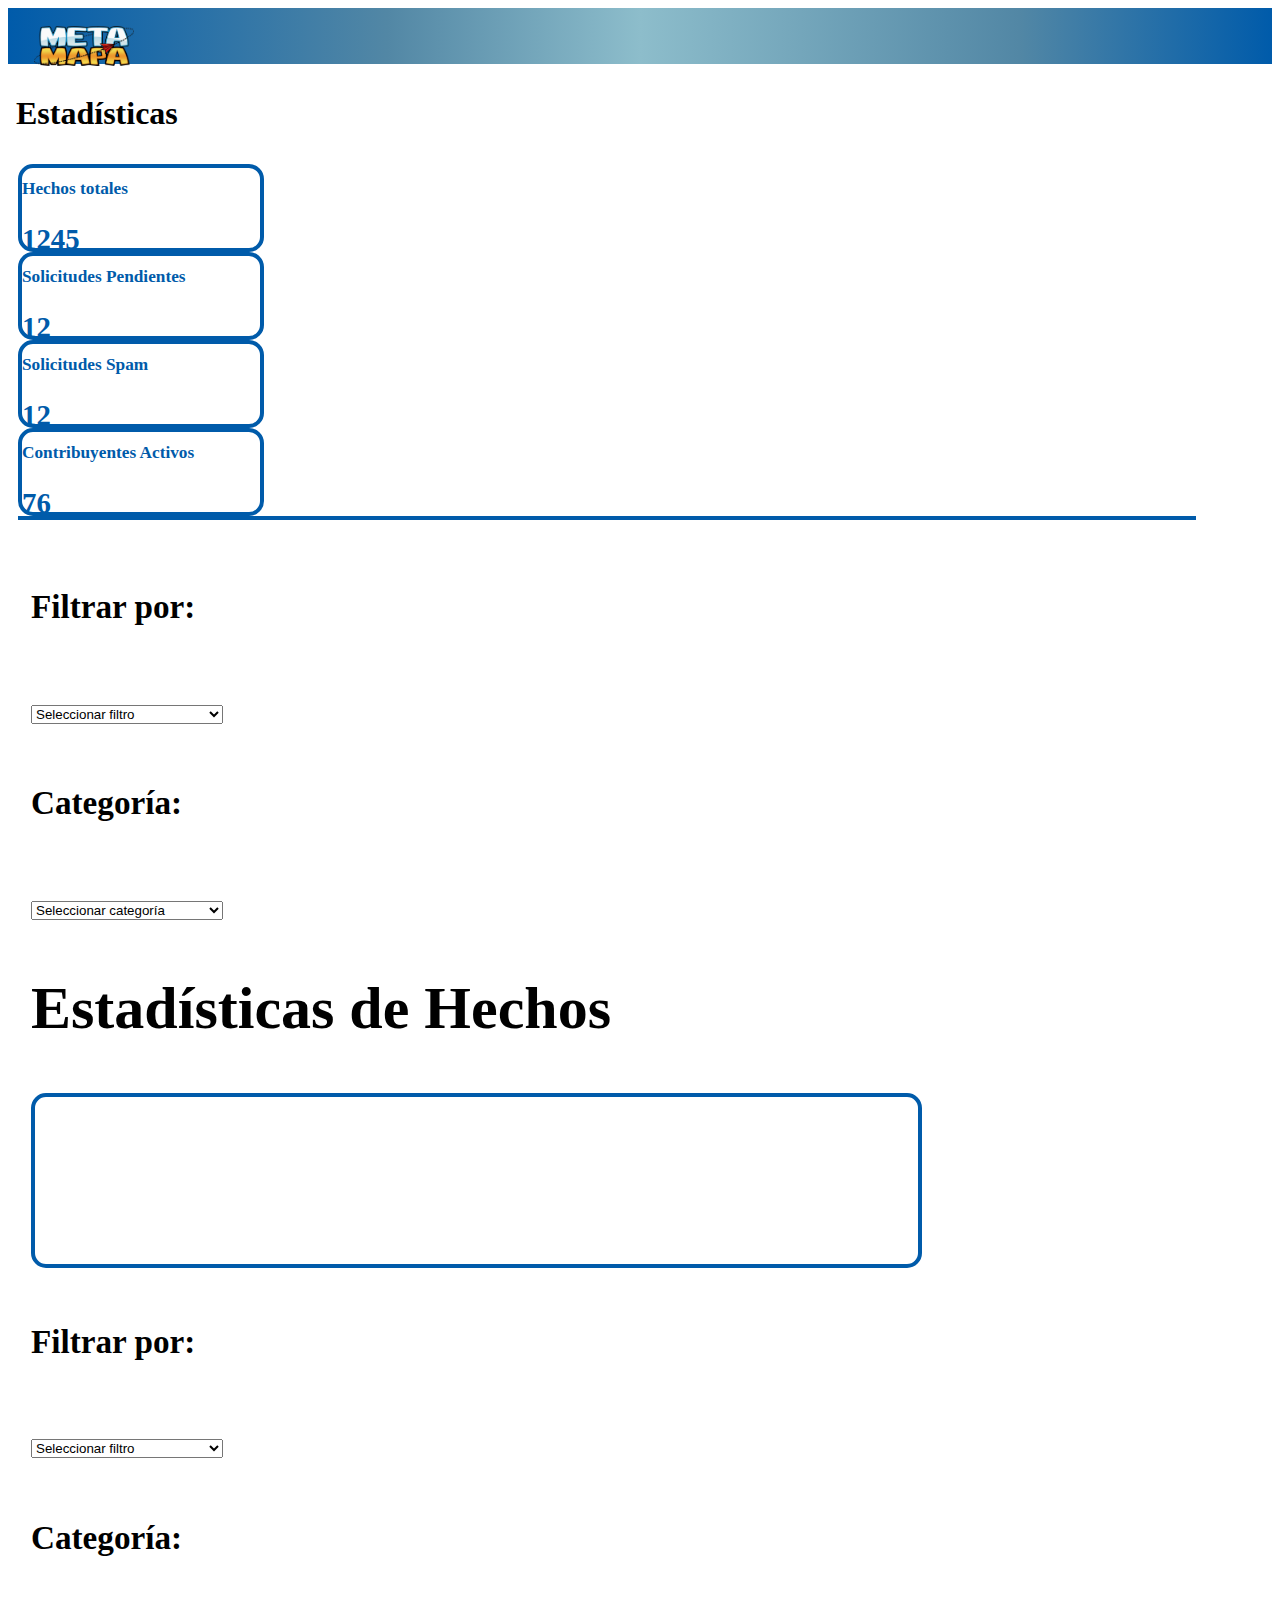
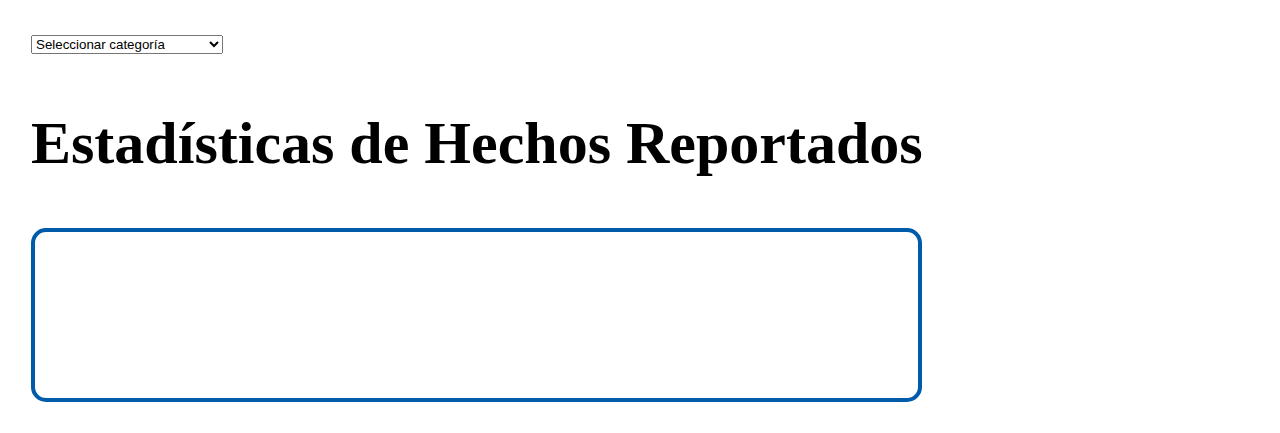
<file: index.html>
<!DOCTYPE html>

<html lang="es">

<head>
    <link href="https://cdn.jsdelivr.net/npm/bootstrap@5.3.8/dist/css/bootstrap.min.css" rel="stylesheet"
        integrity="sha384-sRIl4kxILFvY47J16cr9ZwB07vP4J8+LH7qKQnuqkuIAvNWLzeN8tE5YBujZqJLB" crossorigin="anonymous">

    <link rel="stylesheet" href="estadisticas.css">
    <link rel="stylesheet" href="https://cdn.jsdelivr.net/npm/bootstrap-icons@1.13.1/font/bootstrap-icons.min.css">
</head>

<body class="principal" style="background-color: white;">
    <div class="d-flex align-items-center"
        style="background: linear-gradient(90deg, #005baa 0%, #5287a5 30%, #8dbdcb 50%, #5287a5 80%, #005baa 100%); height: 56px; color: white; font-size: 34px; padding-left: 20px;">
        <button class="align-items-center">
            <img src="icono.png" width="100" height="40" alt="">
        </button>
    </div>
    <h1 style="font-weight: 700; font-size: 32px; color: black; padding-left: 8px; padding-top: 10px;">Estadísticas</h1>
    <div class="d-flex flex-column align-items-center" style="padding: 10px; gap: 27px;">
        <div class="d-flex flex-row align-items-center" style="gap: 27px;">
            <div class="d-flex flex-column align-items-center stats_recuadro">
                <h1 style="font-size: 1.35vw; font-weight: 700; color: #005baa;">Hechos totales</h1>
                <h2 style="font-size: 2.25vw; font-weight: bold; color: #005baa;">1245</h2>
            </div>
            <div class="d-flex flex-column align-items-center stats_recuadro">
                <h1 style="font-size: 1.35vw; font-weight: 700; color: #005baa;">Solicitudes Pendientes</h1>
                <h2 style="font-size: 2.25vw; font-weight: bold; color: #005baa;">12</h2>
            </div>
            <div class="d-flex flex-column align-items-center stats_recuadro">
                <h1 style="font-size: 1.35vw; font-weight: 700; color: #005baa;">Solicitudes Spam</h1>
                <h2 style="font-size: 2.25vw; font-weight: bold; color: #005baa;">12</h2>
            </div>
            <div class="d-flex flex-column align-items-center stats_recuadro">
                <h1 style="font-size: 1.35vw; font-weight: 700; color: #005baa;">Contribuyentes Activos</h1>
                <h2 style="font-size: 2.25vw; font-weight: bold; color: #005baa;">76</h2>
            </div>
        </div>

        <div class="d-flex flex-column" style="padding: 13px; gap: 41px; border-top: solid 4px #005baa; width: 90vw;">
            <div class="d-flex flex-row align-items-center" style="gap: 80px; justify-content: space-between">
                <div class="d-flex flex-column align-items-center" style="gap: 20px;">
                    <div class="d-flex flex-column align-items-center">
                        <h5>Filtrar por:</h5>
                        <select class="form-select" aria-label="Menú de selección de ejemplo" style="width: 15vw; max-width: 220px;">
                            <option selected>Seleccionar filtro</option>
                            <option value="1">Provincia</option>
                            <option value="2">Hora</option>
                        </select>
                    </div>

                    <div class="d-flex flex-column align-items-center">
                        <h5>Categoría:</h5>
                        <select class="form-select" aria-label="Menú de selección de ejemplo" style="width: 15vw; max-width: 220px;">
                            <option selected>Seleccionar categoría</option>
                            <option value="1">Opción uno</option>
                            <option value="2">Opción dos</option>
                            <option value="3">Todas</option>
                        </select>
                    </div>
                </div>

                <div class="d-flex flex-column align-items-center">
                    <h2>Estadísticas de Hechos</h2>
                    <div class="d-flex flex-column align-items-center stats_grafico">
                        lineas jaja
                    </div>
                </div>

            </div>

            <div class="d-flex flex-row align-items-center" style="gap: 80px; justify-content: space-between">
                                <div class="d-flex flex-column align-items-center" style="gap: 20px;">
                    <div class="d-flex flex-column align-items-center">
                        <h5>Filtrar por:</h5>
                        <select class="form-select" aria-label="Menú de selección de ejemplo" style="width: 15vw; max-width: 220px;">
                            <option selected>Seleccionar filtro</option>
                            <option value="1">Provincia</option>
                            <option value="2">Hora</option>
                        </select>
                    </div>

                    <div class="d-flex flex-column align-items-center">
                        <h5>Categoría:</h5>
                        <select class="form-select" aria-label="Menú de selección de ejemplo" style="width: 15vw; max-width: 220px;">
                            <option selected>Seleccionar categoría</option>
                            <option value="1">Opción uno</option>
                            <option value="2">Opción dos</option>
                            <option value="3">Todas</option>
                        </select>
                    </div>
                </div>
                <div class="d-flex flex-column align-items-center">
                    <h2>Estadísticas de Hechos Reportados</h2>
                    <div class="d-flex flex-column align-items-center stats_grafico">
                        lineas jaja
                    </div>
                </div>
            </div>
        </div>

        <!---webkit-text-stroke-width:2px; -webkit-text-stroke-color: black;"-->
        <script src="https://cdn.jsdelivr.net/npm/bootstrap@5.3.8/dist/js/bootstrap.bundle.min.js"
            integrity="sha384-FKyoEForCGlyvwx9Hj09JcYn3nv7wiPVlz7YYwJrWVcXK/BmnVDxM+D2scQbITxI"
            crossorigin="anonymous"></script>
</body>

</html>

<!-- Container no cubre completo, pero -->
</file>
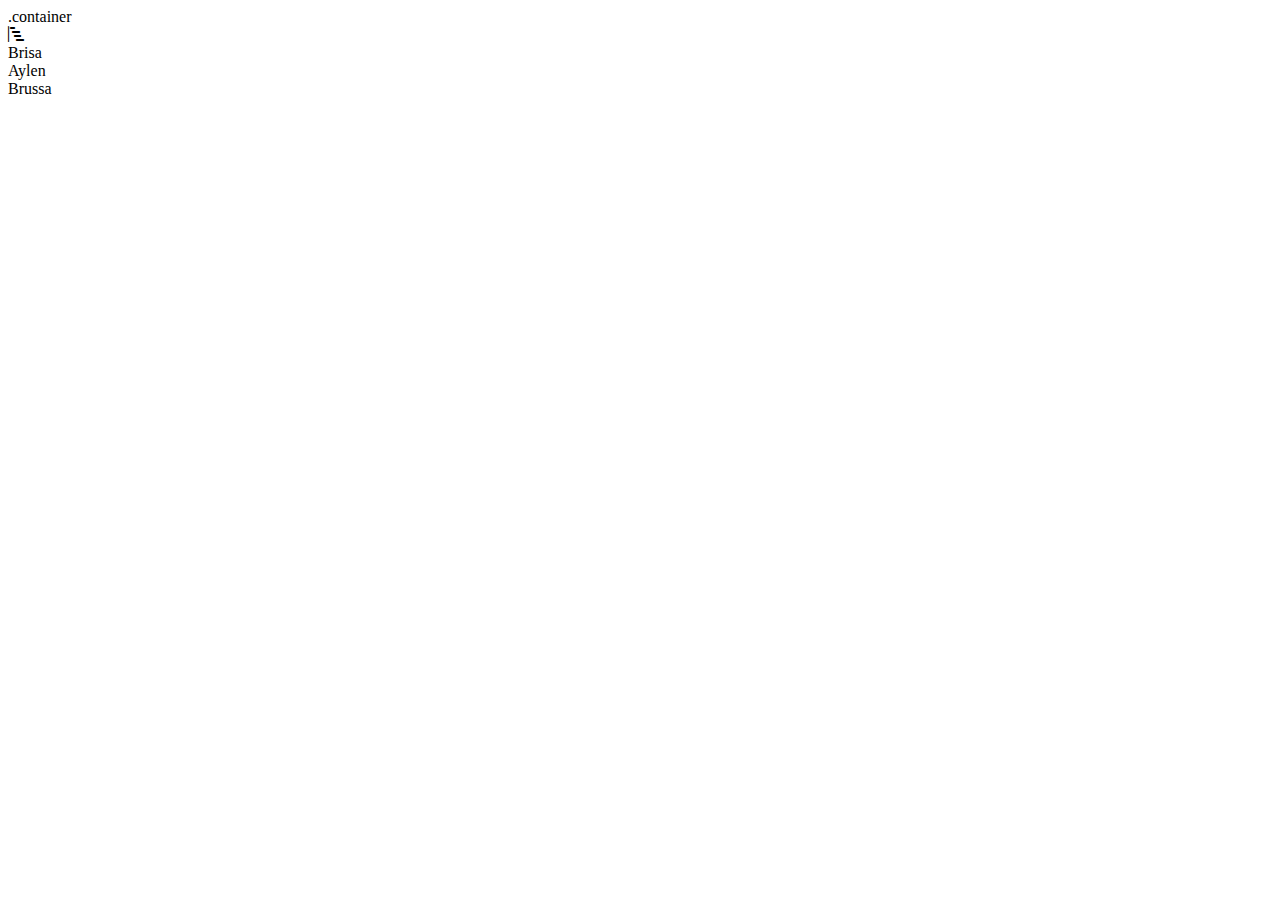
<file: indexs.html>
<!DOCTYPE html>

<html lang="es">

<head>
    <link href="https://cdn.jsdelivr.net/npm/bootstrap@5.3.8/dist/css/bootstrap.min.css" rel="stylesheet"
        integrity="sha384-sRIl4kxILFvY47J16cr9ZwB07vP4J8+LH7qKQnuqkuIAvNWLzeN8tE5YBujZqJLB" crossorigin="anonymous">
    
    <link rel="stylesheet" href="principal.css">
    <link rel="stylesheet" href="https://cdn.jsdelivr.net/npm/bootstrap-icons@1.13.1/font/bootstrap-icons.min.css">
</head>

<body>
    <div class="container">
        .container
    </div>

    <div class="container-fluid">
        <i class="bi bi-bar-chart-steps"></i>
    </div>

    <div class="text-center">
        <div class="row">
            <div class="col">
                Brisa
            </div>
            <div class="col">
                Aylen
            </div>
            <div class="col">
                Brussa
            </div>
        </div>
    </div>
    <script src="https://cdn.jsdelivr.net/npm/bootstrap@5.3.8/dist/js/bootstrap.bundle.min.js"
        integrity="sha384-FKyoEForCGlyvwx9Hj09JcYn3nv7wiPVlz7YYwJrWVcXK/BmnVDxM+D2scQbITxI"
        crossorigin="anonymous"></script>
</body>

</html>

<!-- Container no cubre completo, pero -->
</file>
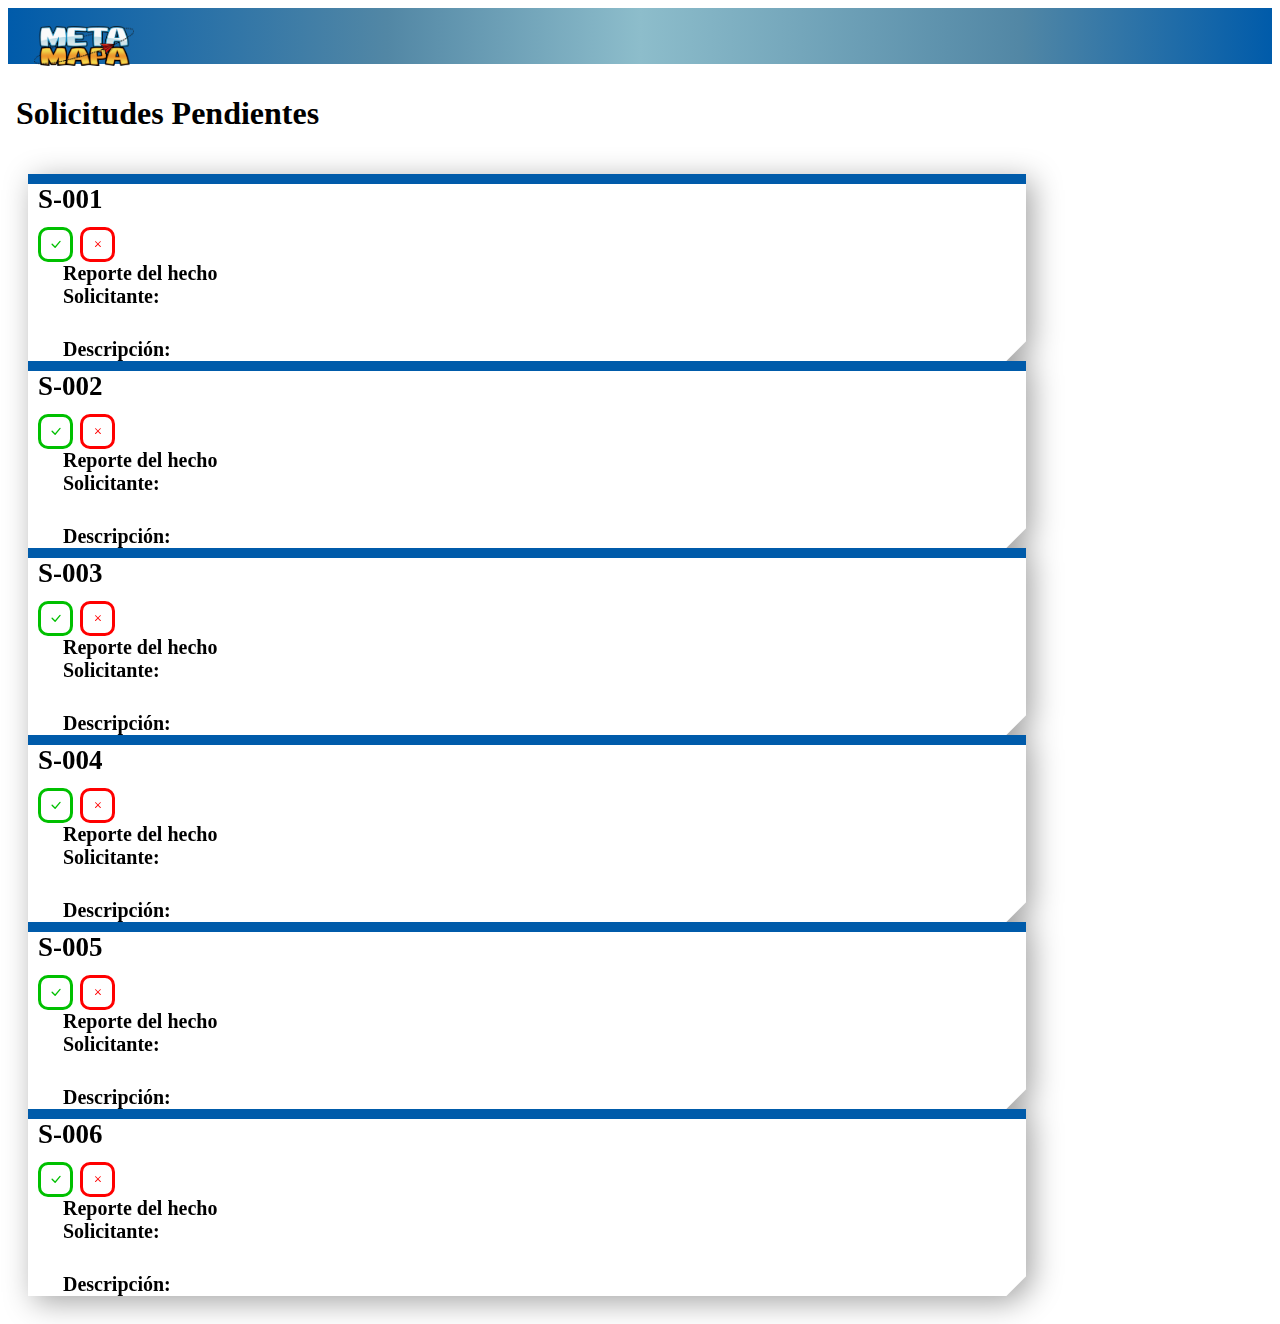
<file: solicitudes.html>
<!DOCTYPE html>

<html lang="es">

<head>
    <link href="https://cdn.jsdelivr.net/npm/bootstrap@5.3.8/dist/css/bootstrap.min.css" rel="stylesheet"
        integrity="sha384-sRIl4kxILFvY47J16cr9ZwB07vP4J8+LH7qKQnuqkuIAvNWLzeN8tE5YBujZqJLB" crossorigin="anonymous">

    <link rel="stylesheet" href="principal.css">
    <link rel="stylesheet" href="https://cdn.jsdelivr.net/npm/bootstrap-icons@1.13.1/font/bootstrap-icons.min.css">
</head>

<body class="principal" style="background-color: white;">
    <div class="d-flex align-items-center"
        style="background: linear-gradient(90deg, #005baa 0%, #5287a5 30%, #8dbdcb 50%, #5287a5 80%, #005baa 100%); height: 56px; color: white; font-size: 34px; padding-left: 20px;">
        <button class="logo align-items-center">
            <img src="icono.png" width="100" height="40" alt="">
        </button>
    </div>
    <h1 style="font-weight: 700; font-size: 32px; color: black; padding-left: 8px; padding-top: 10px;">Solicitudes Pendientes</h1>
    <div class="d-flex flex-column align-items-center" style="padding: 20px; gap: 40px; filter: drop-shadow(6px 6px 15px rgba(0, 0, 0, 0.360));">

        <div class="d-flex flex-column" style="border-top: 10px solid #005baa; width: 78vw; background-color: white; 
        clip-path: polygon(0 0, 100% 0, 100% calc(100% - 20px), calc(100% - 20px) 100%, 0 100%); ">
            <div class="d-flex flex-row" style="justify-content: space-between; flex-wrap: nowrap; padding-left: 10px; font-weight: bold;">
                S-001
                <div class="d-flex flex-row" style="padding-right: 20px; padding-top: 10px; gap: 30px;">
                    <button style="border: 3px solid rgb(0, 192, 0); color: rgb(0, 192, 0);">
                        <i class="bi bi-check-lg d-flex align-items-center justify-content-center"></i>
                    </button>
                    <button style="border: 3px solid red; color: red;">
                            <i class="bi bi-x d-flex align-items-center justify-content-center"></i>
                    </button>
                </div>
            </div>
            <div style="padding-left: 35px; font-size: 20px;">
                <div>Reporte del hecho</div>
                <div>Solicitante:</div>
                <div class="d-flex flex-column" style="padding-top: 30px;">Descripción:</div>
            </div>
        </div>

        <div class="d-flex flex-column" style="border-top: 10px solid #005baa; width: 78vw; background-color: white; 
        clip-path: polygon(0 0, 100% 0, 100% calc(100% - 20px), calc(100% - 20px) 100%, 0 100%); ">
            <div class="d-flex flex-row" style="justify-content: space-between; flex-wrap: nowrap; padding-left: 10px; font-weight: bold;">
                S-002
                <div class="d-flex flex-row" style="padding-right: 20px; padding-top: 10px; gap: 30px;">
                    <button style="border: 3px solid rgb(0, 192, 0); color: rgb(0, 192, 0);">
                        <i class="bi bi-check-lg d-flex align-items-center justify-content-center"></i>
                    </button>
                    <button style="border: 3px solid red; color: red;">
                            <i class="bi bi-x d-flex align-items-center justify-content-center"></i>
                    </button>
                </div>
            </div>
            <div style="padding-left: 35px; font-size: 20px;">
                <div>Reporte del hecho</div>
                <div>Solicitante:</div>
                <div class="d-flex flex-column" style="padding-top: 30px;">Descripción:</div>
            </div>
        </div>

        <div class="d-flex flex-column" style="border-top: 10px solid #005baa; width: 78vw; background-color: white; 
        clip-path: polygon(0 0, 100% 0, 100% calc(100% - 20px), calc(100% - 20px) 100%, 0 100%); ">
            <div class="d-flex flex-row" style="justify-content: space-between; flex-wrap: nowrap; padding-left: 10px; font-weight: bold;">
                S-003
                <div class="d-flex flex-row" style="padding-right: 20px; padding-top: 10px; gap: 30px;">
                    <button style="border: 3px solid rgb(0, 192, 0); color: rgb(0, 192, 0);">
                        <i class="bi bi-check-lg d-flex align-items-center justify-content-center"></i>
                    </button>
                    <button style="border: 3px solid red; color: red;">
                            <i class="bi bi-x d-flex align-items-center justify-content-center"></i>
                    </button>
                </div>
            </div>
            <div style="padding-left: 35px; font-size: 20px;">
                <div>Reporte del hecho</div>
                <div>Solicitante:</div>
                <div class="d-flex flex-column" style="padding-top: 30px;">Descripción:</div>
            </div>
        </div>

        <div class="d-flex flex-column" style="border-top: 10px solid #005baa; width: 78vw; background-color: white; 
        clip-path: polygon(0 0, 100% 0, 100% calc(100% - 20px), calc(100% - 20px) 100%, 0 100%); ">
            <div class="d-flex flex-row" style="justify-content: space-between; flex-wrap: nowrap; padding-left: 10px; font-weight: bold;">
                S-004
                <div class="d-flex flex-row" style="padding-right: 20px; padding-top: 10px; gap: 30px;">
                    <button style="border: 3px solid rgb(0, 192, 0); color: rgb(0, 192, 0);">
                        <i class="bi bi-check-lg d-flex align-items-center justify-content-center"></i>
                    </button>
                    <button style="border: 3px solid red; color: red;">
                            <i class="bi bi-x d-flex align-items-center justify-content-center"></i>
                    </button>
                </div>
            </div>
            <div style="padding-left: 35px; font-size: 20px;">
                <div>Reporte del hecho</div>
                <div>Solicitante:</div>
                <div class="d-flex flex-column" style="padding-top: 30px;">Descripción:</div>
            </div>
        </div>

        <div class="d-flex flex-column" style="border-top: 10px solid #005baa; width: 78vw; background-color: white; 
        clip-path: polygon(0 0, 100% 0, 100% calc(100% - 20px), calc(100% - 20px) 100%, 0 100%); ">
            <div class="d-flex flex-row" style="justify-content: space-between; flex-wrap: nowrap; padding-left: 10px; font-weight: bold;">
                S-005
                <div class="d-flex flex-row" style="padding-right: 20px; padding-top: 10px; gap: 30px;">
                    <button style="border: 3px solid rgb(0, 192, 0); color: rgb(0, 192, 0);">
                        <i class="bi bi-check-lg d-flex align-items-center justify-content-center"></i>
                    </button>
                    <button style="border: 3px solid red; color: red;">
                            <i class="bi bi-x d-flex align-items-center justify-content-center"></i>
                    </button>
                </div>
            </div>
            <div style="padding-left: 35px; font-size: 20px;">
                <div>Reporte del hecho</div>
                <div>Solicitante:</div>
                <div class="d-flex flex-column" style="padding-top: 30px;">Descripción:</div>
            </div>
        </div>

        <div class="d-flex flex-column" style="border-top: 10px solid #005baa; width: 78vw; background-color: white; 
        clip-path: polygon(0 0, 100% 0, 100% calc(100% - 20px), calc(100% - 20px) 100%, 0 100%); ">
            <div class="d-flex flex-row" style="justify-content: space-between; flex-wrap: nowrap; padding-left: 10px; font-weight: bold;">
                S-006
                <div class="d-flex flex-row" style="padding-right: 20px; padding-top: 10px; gap: 30px;">
                    <button style="border: 3px solid rgb(0, 192, 0); color: rgb(0, 192, 0);">
                        <i class="bi bi-check-lg d-flex align-items-center justify-content-center"></i>
                    </button>
                    <button style="border: 3px solid red; color: red;">
                            <i class="bi bi-x d-flex align-items-center justify-content-center"></i>
                    </button>
                </div>
            </div>
            <div style="padding-left: 35px; font-size: 20px;">
                <div>Reporte del hecho</div>
                <div>Solicitante:</div>
                <div class="d-flex flex-column" style="padding-top: 30px;">Descripción:</div>
            </div>
        </div>

    </div>

<!---webkit-text-stroke-width:2px; -webkit-text-stroke-color: black;"-->
    <script src="https://cdn.jsdelivr.net/npm/bootstrap@5.3.8/dist/js/bootstrap.bundle.min.js"
        integrity="sha384-FKyoEForCGlyvwx9Hj09JcYn3nv7wiPVlz7YYwJrWVcXK/BmnVDxM+D2scQbITxI"
        crossorigin="anonymous"></script>
</body>

</html>

<!-- Container no cubre completo, pero -->
</file>
<file: estadisticas.css>
.principal {
    font-size: 40px;
    color: black;
    font-weight: 600;
}

button {
    background-color: transparent;
    width: 100px; 
    height: 40px;
    text-align: center;
    border: none;
}

img {
    vertical-align: top;
}

.stats_recuadro{
    border-radius: 15px;
    border: 4px solid #005baa;
    padding: 0px; 
    gap: 0px;
    width: 18.6vw;
    height: 31vh;
    color: white;
    max-width: 280px;
    max-height: 80px;
}


.stats_grafico{
    border-radius: 15px;
    border: 4px solid #005baa;
    padding: 0px; 
    gap: 0px;
    width: 69vw;
    height: 13vw;
    color: white;
}
</file>
<file: principal.css>
.principal {
    font-size: 27px;
    color: black;
    font-weight: 600;
}

button {
    color: white; 
    border-radius: 10px;
    background-color: white;
    width: 35px; 
    height: 35px;
    text-align: center;
}


.logo {
    background-color: transparent;
    width: 100px; 
    height: 40px;
    text-align: center;
    border: none;
}

img {
    vertical-align: top;
}
</file>
